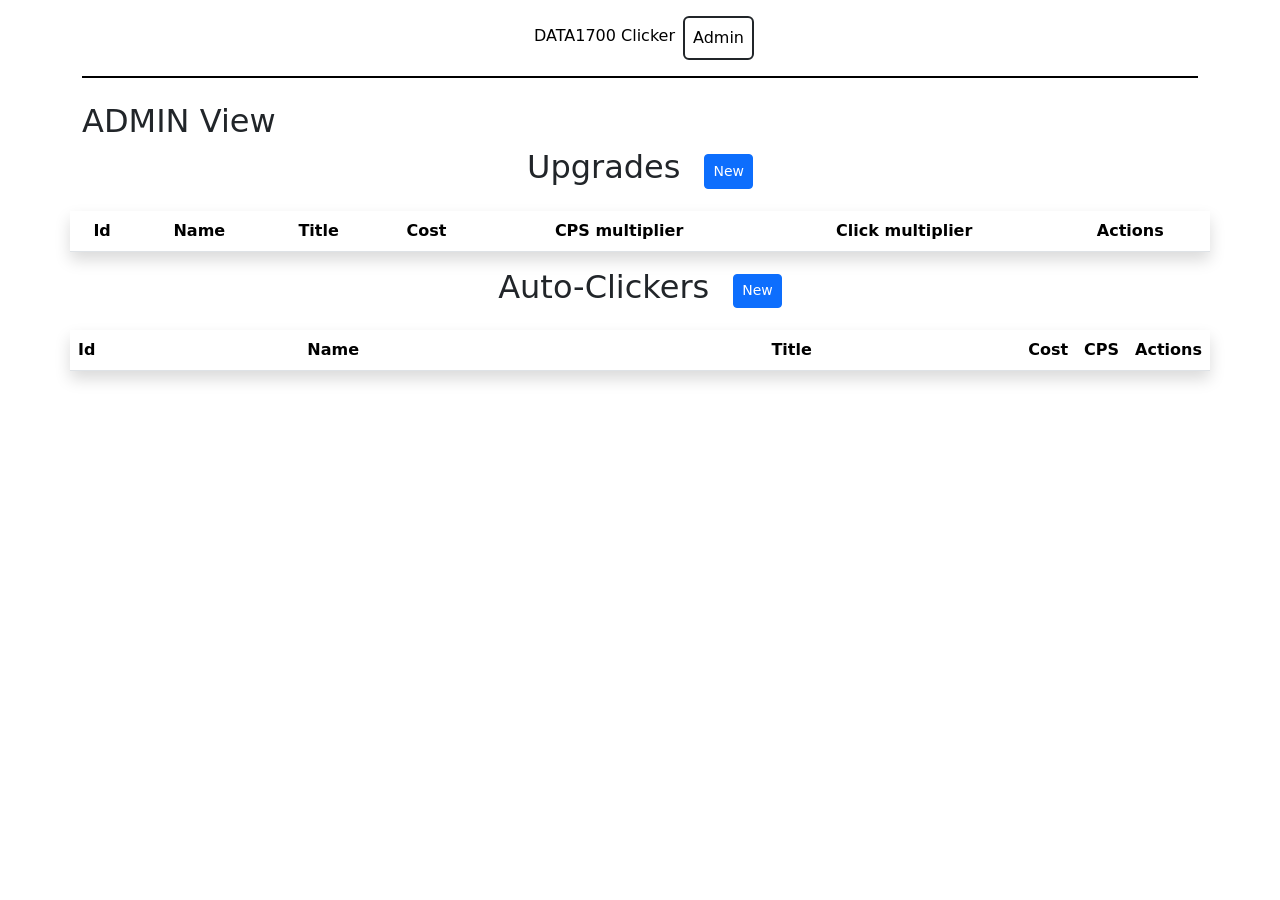
<file: target/classes/static/admin/index.html>
<!DOCTYPE html>
<html lang="en">
<head>
    <meta charset="UTF-8">
    <meta name="viewport" content="width=device-width, initial-scale=1.0">
    <title>Admin, Study Clicker</title>

    <link href="../css/bootstrap.css" rel="stylesheet" />
    <script src="../js/bootstrap.js" defer></script>
    <script src="toast.js" defer></script>
    <script type="module" src="auto-clickers.js" defer></script>
    <script type="module" src="upgrade.js" defer></script>

</head>
<body>
<div class="container">
    <nav class="navbar navbar-expand-sm border-bottom border-2 border-black py-3 mb-4">
        <ul class="navbar-nav mx-auto text-center">
            <li class="nav-item">
                <a class="nav-link active" href="/"> DATA1700 Clicker </a>
            </li>
            <li class="nav-item border border-dark border-2 rounded">
                <a class="nav-link active" href="/admin/index.html">Admin</a>
            </li>
        </ul>
    </nav>
    <div class="toast-container position-fixed end-0 me-4" id="toast-container"></div>
    <h2> ADMIN View</h2>


    <div class="row">
        <div class="text-center w-100 d-flex justify-content-center align-items-center gap-4 mb-3">
        <h2 class="col-auto">Upgrades</h2>
            <button id="new-upgrade" type="button" class="btn btn-sm  h-75 btn-primary" data-bs-toggle="modal" data-bs-target="#upgrade-modal">
                New
            </button>
    </div>

    <div class="modal fade" id="upgrade-modal" tabindex="-1" aria-labelledby="upgrade-modal-label" aria-hidden="true">
        <div class="modal-dialog">
            <div class="modal-content">
                <div class="modal-header">
                    <h1 class="modal-title fs-5" id="upgrade-modal-label">Upgrade</h1>
                    <button type="button" class="btn-close" data-bs-dismiss="modal" aria-label="Close"></button>
                </div>
                <div class="modal-body">
                    <form id="upgrade-form">
                        <input type="hidden" id="upgrade-id" name="id">
                        <label for="upgrade-name" class="form-label">Name</label>
                        <input class="form-control" type="text" id="upgrade-name" name="name">
                        <label for="upgrade-title" class="form-label">Title</label>
                        <input class="form-control" type="text" id="upgrade-title" name="title">
                        <label for="upgrade-cost" class="form-label">Cost</label>
                        <input class="form-control" type="number" id="upgrade-cost" name="cost">
                        <label for="upgrade-cps-multi" class="form-label">CPS Multi</label>
                        <input class="form-control" type="number" step="0.1" id="upgrade-cps-multi" name="cpsMulti">
                        <label for="upgrade-click-multi" class="form-label">Click Multi</label>
                        <input class="form-control" type="number" step="0.1" id="upgrade-click-multi" name="clickMulti">
                        <div class="modal-footer">
                            <button type="button" class="btn btn-secondary" data-bs-dismiss="modal">Close</button>
                            <input type="submit" class="btn btn-primary" value="Save">
                        </div>
                    </form>
                </div>
            </div>
        </div>
    </div>

    <table class="table table-striped shadow text-center align-middle" id="upgrades">
            <thead>
            <tr>
                <th scope="col">Id</th>
                <th scope="col">Name</th>
                <th scope="col">Title</th>
                <th scope="col">Cost</th>
                <th scope="col">CPS multiplier</th>
                <th scope="col">Click multiplier</th>
                <th scope="col">Actions</th>
            </tr>
            </thead>
            <tbody>
            </tbody>
        </table>


        <div class="text-center w-100 d-flex justify-content-center align-items-center gap-4 mb-3">
            <h2>Auto-Clickers</h2>
            <button id="new-auto-clicker" type="button" class="btn btn-sm  h-75 btn-primary" data-bs-toggle="modal" data-bs-target="#auto-clicker-modal">
                New
            </button>
        </div>
        <div class="modal fade" id="auto-clicker-modal" tabindex="-1" aria-labelledby="auto-clicker-modal-label" aria-hidden="true">
            <div class="modal-dialog">
                <div class="modal-content">
                    <div class="modal-header">
                        <h1 class="modal-title fs-5" id="auto-clicker-modal-label">Auto-Clicker</h1>
                        <button type="button" class="btn-close" data-bs-dismiss="modal" aria-label="Close"></button>
                    </div>
                    <div class="modal-body">
                        <form id="auto-clicker-form">
                            <input type="hidden" id="id-input" name="id">
                            <label for="name-input" class="form-label">Name</label>
                            <input class="form-control" type="text" id="name-input" name="name">
                            <label for="title-input" class="form-label">Title</label>
                            <input class="form-control" type="text" id="title-input" name="title">
                            <label for="cost-input" class="form-label">Cost</label>
                            <input class="form-control" type="number" id="cost-input" name="cost">
                            <label for="cps-input" class="form-label">CPS</label>
                            <input class="form-control" type="number" id="cps-input" name="cps">
                            <div class="modal-footer">
                                <button type="button" class="btn btn-secondary" data-bs-dismiss="modal">Close</button>
                                <input type="submit" class="btn btn-primary" value="Save">
                            </div>
                        </form>
                    </div>
                </div>
            </div>
        </div>

        <table class="table table-striped shadow text-center align-middle" id="auto-clickers">
            <thead>
                <tr>
                    <th scope="col">Id</th>
                    <th scope="col" class="w-50">Name</th>
                    <th scope="col" class="w-50">Title</th>
                    <th scope="col">Cost</th>
                    <th scope="col">CPS</th>
                    <th scope="col">Actions</th>
                </tr>
            </thead>
            <tbody>
            </tbody>
        </table>
    </div>
</div>

</body>
</html>
</file>
